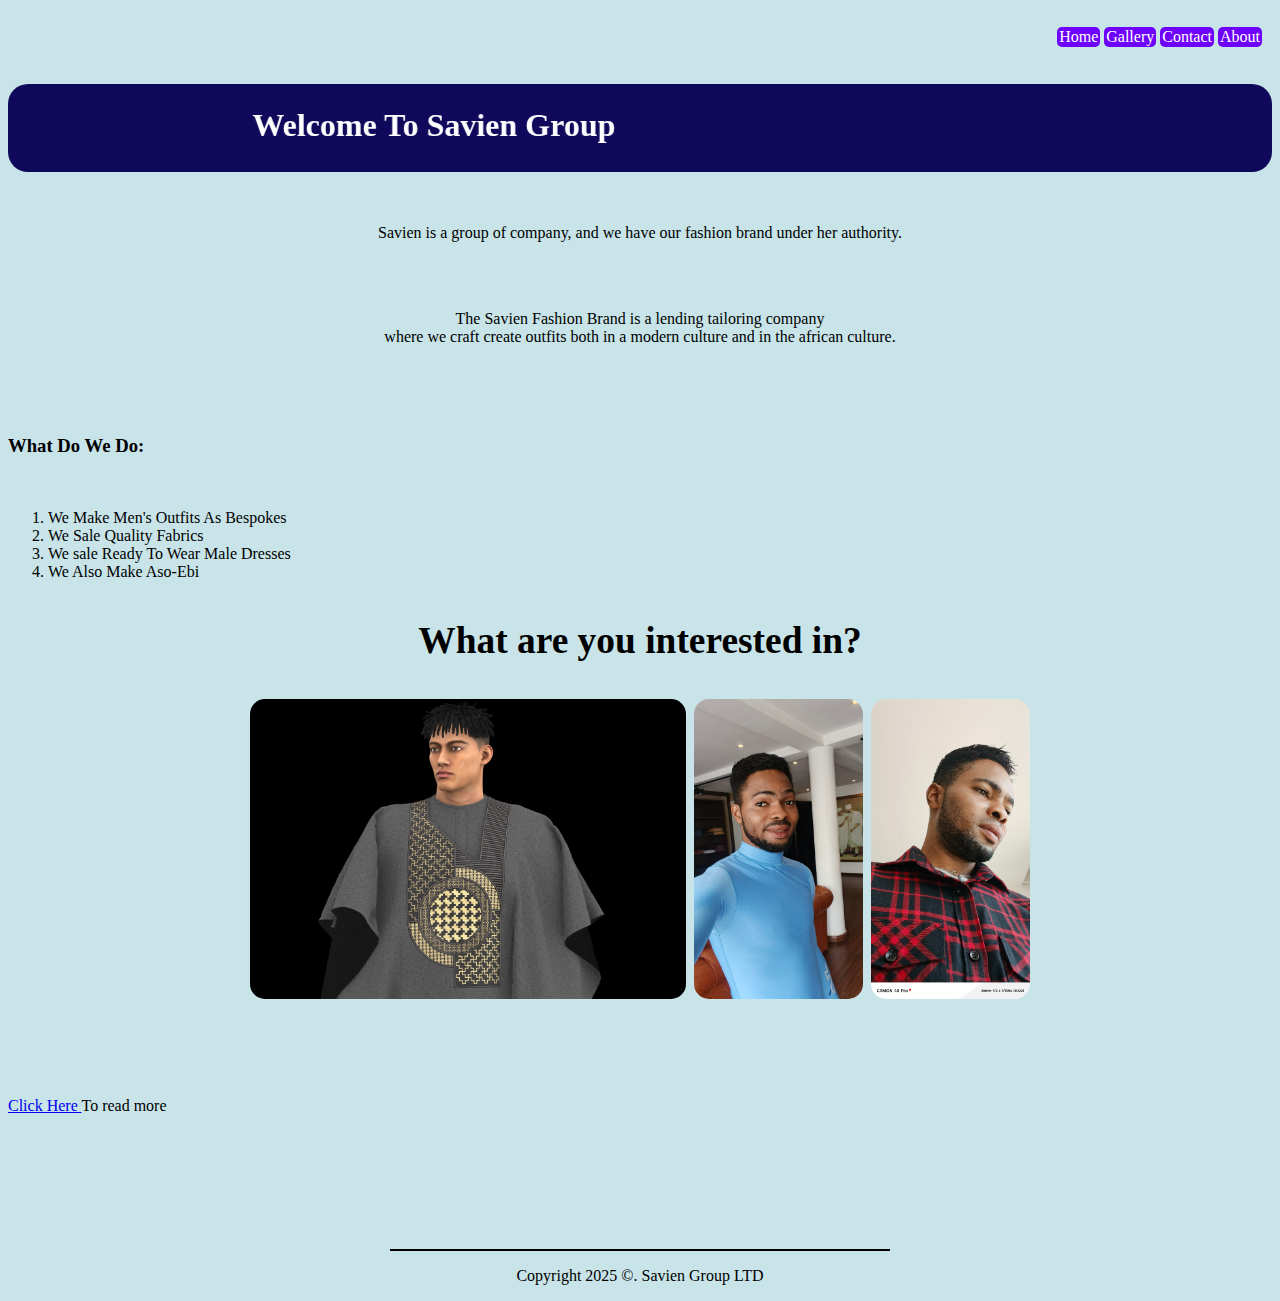
<file: index.html>
<!DOCTYPE html>
<html lang="en">
<head>
  <title>Savien Group</title>
  <link rel="stylesheet" href="css/style.css">
</head>
  <body bgcolor="#edfaf8" text="black">
     <div id="menu">
       <p> <a href="index.html">Home</a> <a href="gallery.html">Gallery</a> <a href="contact.html">Contact</a> <a href="about.html">About
     </div> 
              <a href="about.html"> </a>
     <br>
    <div id="welcome">
   <marquee behavior="scroll" scrollamount="20" direction="right"> <h1 align="center"> Welcome To Savien  Group</h1> </marquee>
   </div>
   <br>
   <br>
 <p id="text">Savien is a group of company, and we have our fashion brand under her authority.</p>
      <br> <br>
       <p id="text"> The Savien Fashion Brand is a lending tailoring company <br> where we craft create outfits both in a modern culture and in the african culture. </p>
    <br>
     <br> <br> 
      <h3>What Do We Do:</h3> 
      <br>
      <ol>
        <li>We Make Men's Outfits As Bespokes</li>
        <li>We Sale Quality Fabrics</li>
        <li>We sale Ready To Wear Male Dresses</li> 
        <li>We Also Make Aso-Ebi</li>
      </ol>
      <div id="services">
        <h3>
          What are you interested in?
        </h3>
        <img src="images/IMG-20250517-WA0015.jpg" alt="">
       <img src="images/IMG_20250423_120703_928.jpg" alt="">
        <img src="images/IMG_20250406_123327_906.jpg" alt="">
      </div>
     <br> <br> <br> <br>
     <br>
              <a href="about.html"> Click Here </a> To read more <a href=""></a>
              <br>
              <br> <br> <br> <br> <br> <br> <br>
     <hr width="500" color="black" size="2">
     <p align="center">Copyright 2025 &copy;. Savien Group LTD</p>
  </body>
</html>
</file>
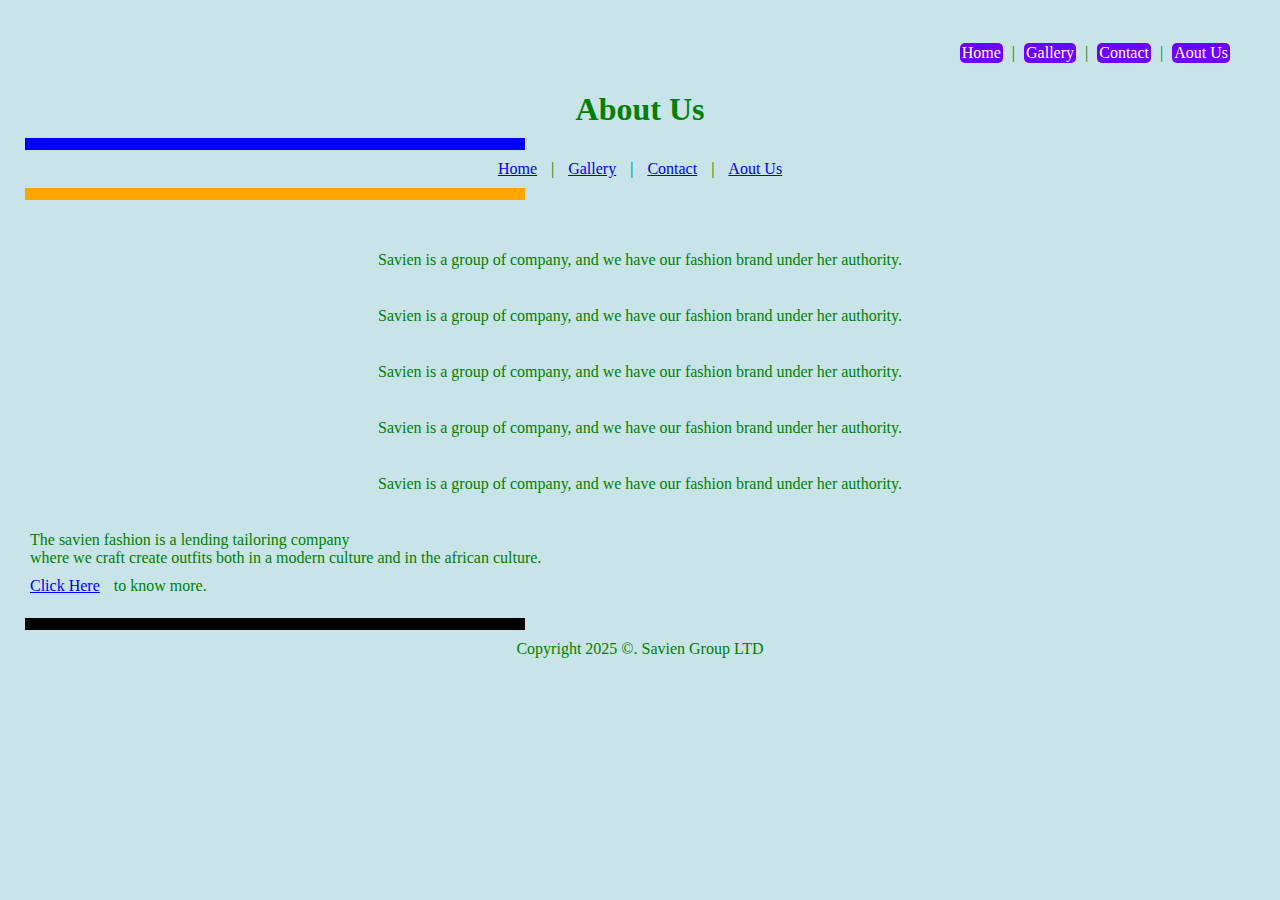
<file: about.html>
<html>
  <head>
      <title>About Us </title>
      <link rel="stylesheet" href="css/style.css">
  </head>

  <body bgcolor="#edfaf8" text="green">
    <div id="menu">
   <p> <a href="index.html">Home</a>      |      <a href="gallery.html">Gallery</a>       |   <a href="contact.html">Contact</a>      |  <a href="about.html">Aout Us</a></p>
    </div>
   <h1 align="center">About Us</h1>
   
   <hr width="500" color="blue" size="10">

   <p align="center"><a href="index.html">Home</a>      |      <a href="gallery.html">Gallery</a>       |   <a href="contact.html">Contact</a>      |  <a href="about.html">Aout Us</a></p>
   <hr width="500" color="orange" size="5">
   <br>
   <br>
     <p align="center">Savien is a group of company, and we have our fashion brand under her authority.</p>
     <br>
     <p align="center">Savien is a group of company, and we have our fashion brand under her authority.</p>
     <br>
     <p align="center">Savien is a group of company, and we have our fashion brand under her authority.</p>
     <br>
     <p align="center">Savien is a group of company, and we have our fashion brand under her authority.</p>
     <br>
     <p align="center">Savien is a group of company, and we have our fashion brand under her authority.</p>
     <br>
     <p>The savien fashion is a lending tailoring company <br> where we craft create outfits both in a modern culture and in the african culture. </p>
     <a href="about.html">Click Here</a> to know more.
     <br> <br>
     <hr width="500" color="black" size="2">
     <p align="center">Copyright 2025 &copy;. Savien Group LTD</p>
  </body>
</html>
</file>
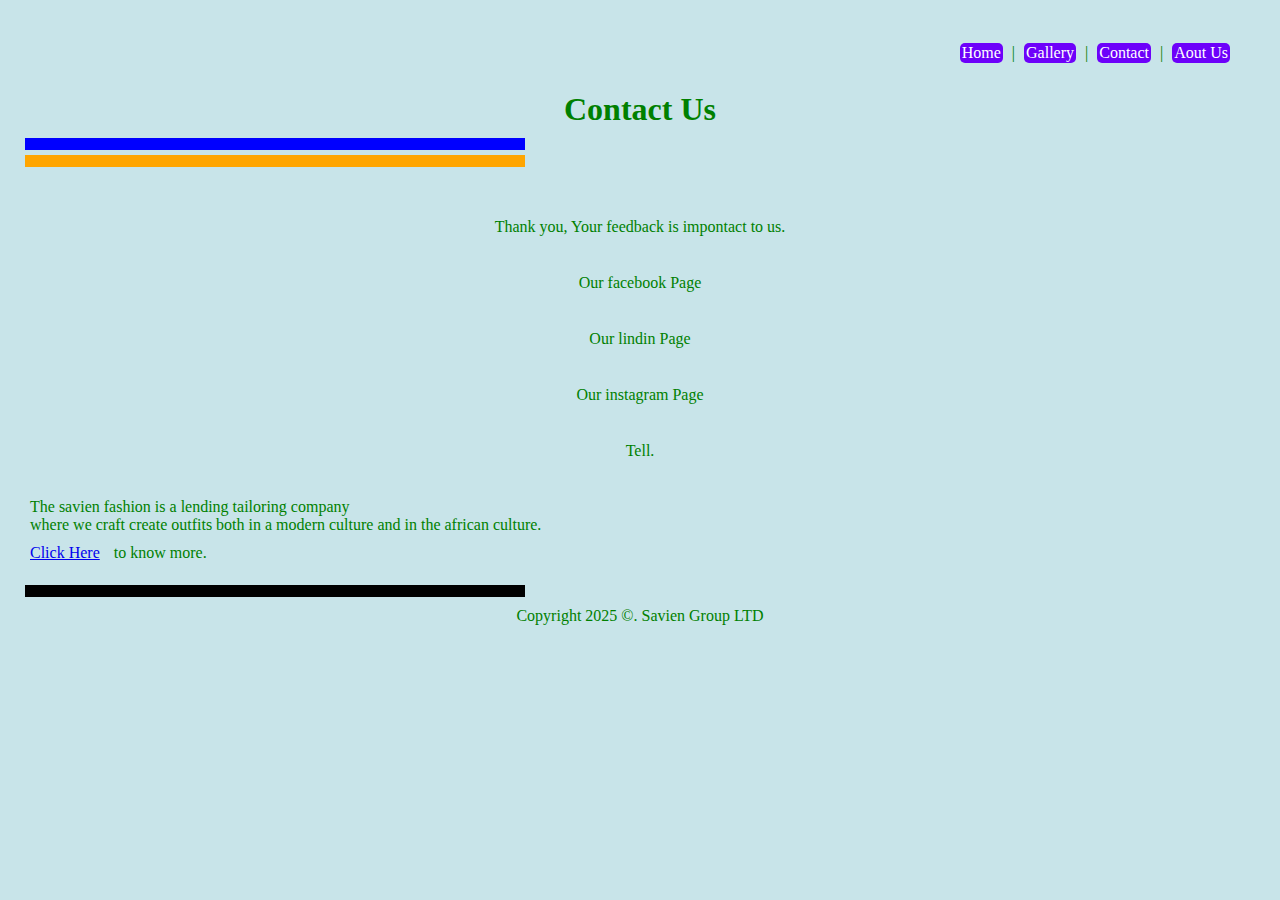
<file: contact.html>
<html>
  <head>
      <title>About Us </title>
      <link rel="stylesheet" href="css/style.css">
  </head>
  <body bgcolor="#edfaf8" text="green">
    <div id="menu">
   <p> <a href="index.html">Home</a>      |      <a href="gallery.html">Gallery</a>       |   <a href="contact.html">Contact</a>      |  <a href="about.html">Aout Us</a></p>
    </div>
   <h1 align="center">Contact Us</h1>
   <hr width="500" color="blue" size="10">
   <hr width="500" color="orange" size="5">
   <br>
   <br>
     <p align="center">Thank you, Your feedback is impontact to us.</p>
     <br>
     <p align="center">Our facebook Page</p>
     <br>
     <p align="center">Our lindin Page</p>
     <br>
     <p align="center">Our instagram Page</p>
     <br>
     <p align="center">Tell. </p>
     <br>
     <p>The savien fashion is a lending tailoring company <br> where we craft create outfits both in a modern culture and in the african culture. </p>
     <a href="about.html">Click Here</a> to know more.
     <br> <br>
     <hr width="500" color="black" size="2">
     <p align="center">Copyright 2025 &copy;. Savien Group LTD</p>
  </body>
</html>
</file>
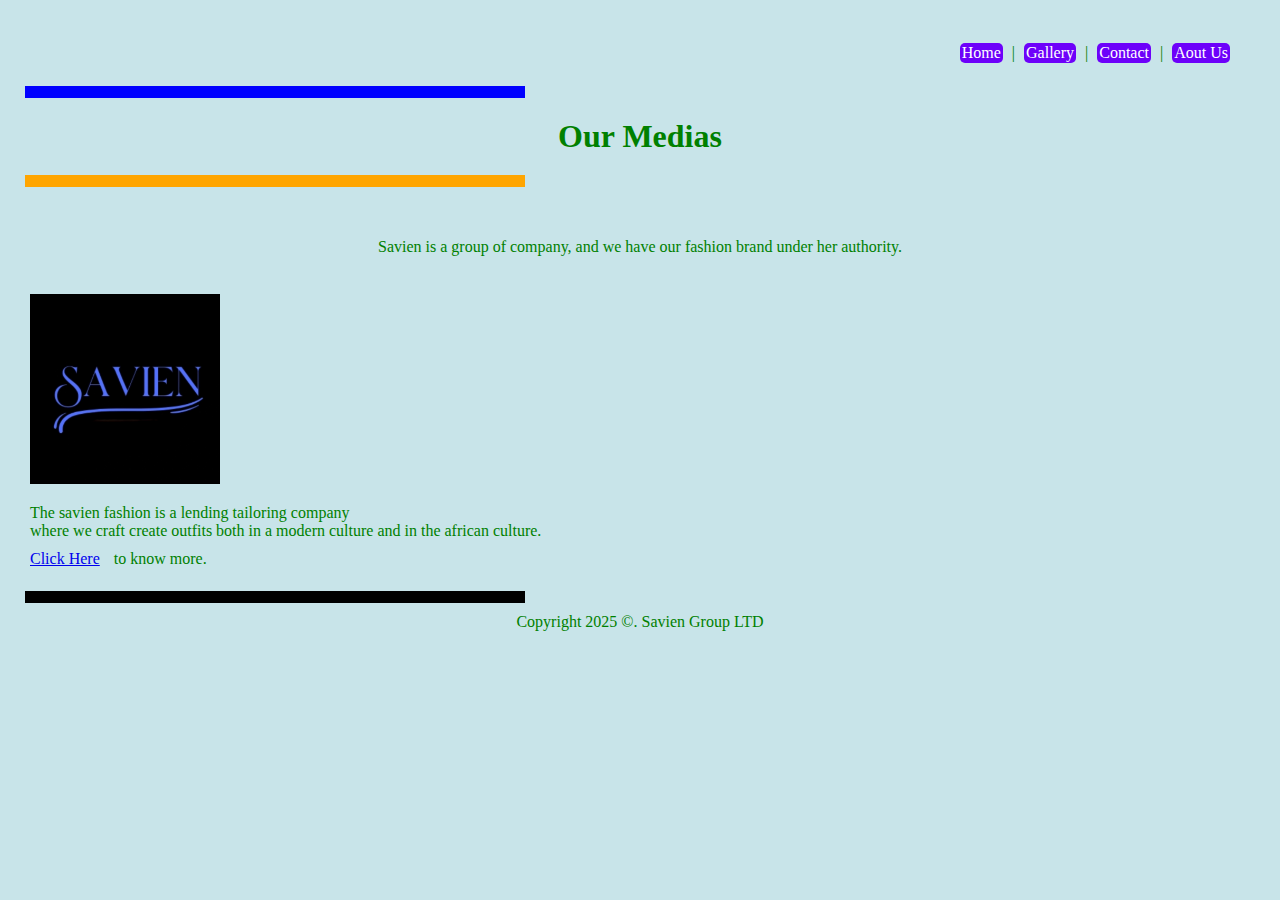
<file: gallery.html>
<html>
  <head>
      <title> Gallery</title>
      <link rel="stylesheet" href="css/style.css">
  </head>

  <body bgcolor="#edfaf8" text="green">
   <div id="menu">
   <p> <a href="index.html">Home</a>      |      <a href="gallery.html">Gallery</a>       |   <a href="contact.html">Contact</a>      |  <a href="about.html">Aout Us</a></p>
   </div>
   
   <hr width="500" color="blue" size="10">
   <div>
    <h1 align="center">Our Medias</h1>
   </div>
   <hr width="500" color="orange" size="5">
   <br>
   <br>
     <p align="center">Savien is a group of company, and we have our fashion brand under her authority.</p>
     <br>
     <img src="images/Savien Logo.jpg" alt="Savien Logo" width="200">
     <p>The savien fashion is a lending tailoring company <br> where we craft create outfits both in a modern culture and in the african culture. </p>
     <a href="about.html">Click Here</a> to know more.
     <br> <br>
     <hr width="500" color="black" size="2">
     <p align="center">Copyright 2025 &copy;. Savien Group LTD</p>
  </body>
</html>
</file>
<file: css/style.css>
*{
    box-sizing: border-box;
    padding: 5;
    margin: 5;
}

body{
    background-color: hsl(189, 43%, 85%);
}

#menu{
    text-align: right;
    width: auto;
    padding: 3px 10px;
    border-radius: 20px;
    
}

#menu a{
    text-decoration: none;
    color: #fff;
    font-weight: 2px;
    background-color: #6d01fa;
    border-radius: 5px;
    padding: 1px 2px;
    display: inline-block;
}

#menu a:hover{
    background-color: hsl(202, 98%, 51%);
}

#welcome{
    background-color: rgb(16, 8, 90);
    width: auto;
    color: #ffffff;
    padding: 2px;
    text-align: right;
    border-radius: 20px;
}

#medias{
    background-color: rgb(9, 9, 59);
}

#param a{
    text-decoration: none;
}

#services{
    margin-top: 30px;
}

#services{
    text-align: center;
    color: black;
    font-size: 2rem;
}

#services img{
    height: 300px; 300px;
    margin: 0px; 5px;
    border-radius: 15px;
}

#text{text-align: center;

}
</file>
